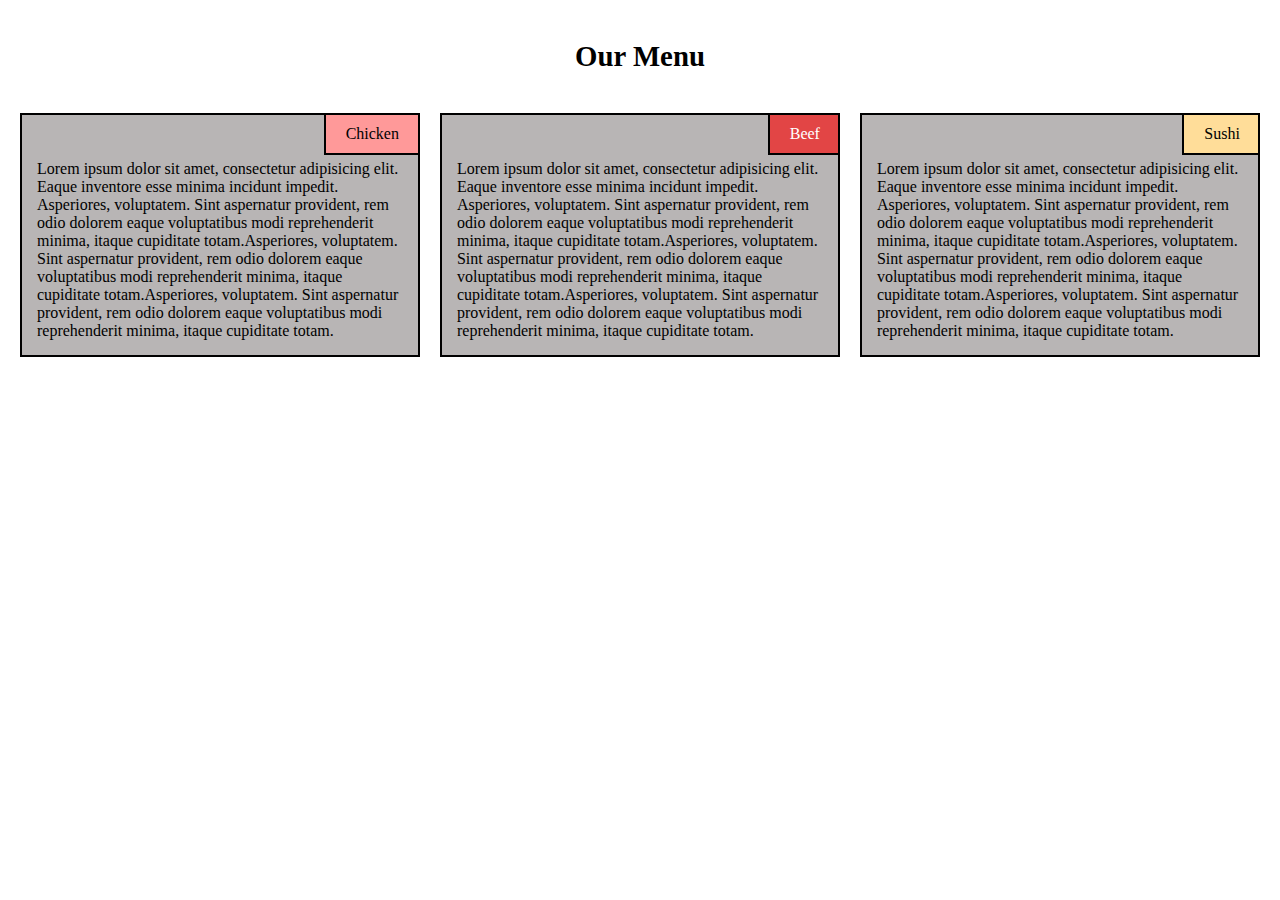
<file: mod2-solution/index.html>
<!DOCTYPE html>

<html lang="en" dir="ltr">
	<head>
		<meta charset="utf-8">
		<title>Module 2 Solution</title>
		
		<meta name="viewport" content="width=device-width, initial-scale=1">
		<link rel="stylesheet" href="styles.css"/>	
	</head>
	<body>

		<center><h1>Our Menu</h1></center>

		<div id="div-1" class="col-4">
			<div class="main-content">
				<span>Chicken</span>
				<p>Lorem ipsum dolor sit amet, consectetur adipisicing elit. Eaque inventore esse minima incidunt impedit. Asperiores, voluptatem. Sint aspernatur provident, rem odio dolorem eaque voluptatibus modi reprehenderit minima, itaque cupiditate totam.Asperiores, voluptatem. Sint aspernatur provident, rem odio dolorem eaque voluptatibus modi reprehenderit minima, itaque cupiditate totam.Asperiores, voluptatem. Sint aspernatur provident, rem odio dolorem eaque voluptatibus modi reprehenderit minima, itaque cupiditate totam.</p>
			</div>
		</div>

		<div id="div-2" class="col-4">
			<div class="main-content">
				<span>Beef</span>
				<p>Lorem ipsum dolor sit amet, consectetur adipisicing elit. Eaque inventore esse minima incidunt impedit. Asperiores, voluptatem. Sint aspernatur provident, rem odio dolorem eaque voluptatibus modi reprehenderit minima, itaque cupiditate totam.Asperiores, voluptatem. Sint aspernatur provident, rem odio dolorem eaque voluptatibus modi reprehenderit minima, itaque cupiditate totam.Asperiores, voluptatem. Sint aspernatur provident, rem odio dolorem eaque voluptatibus modi reprehenderit minima, itaque cupiditate totam.</p>
			</div>
		</div>

		<div id="div-3" class="col-4">
			<div class="main-content">
				<span>Sushi</span>
				<p>Lorem ipsum dolor sit amet, consectetur adipisicing elit. Eaque inventore esse minima incidunt impedit. Asperiores, voluptatem. Sint aspernatur provident, rem odio dolorem eaque voluptatibus modi reprehenderit minima, itaque cupiditate totam.Asperiores, voluptatem. Sint aspernatur provident, rem odio dolorem eaque voluptatibus modi reprehenderit minima, itaque cupiditate totam.Asperiores, voluptatem. Sint aspernatur provident, rem odio dolorem eaque voluptatibus modi reprehenderit minima, itaque cupiditate totam.</p>
			</div>
		</div>
	</body>
</html>
</file>
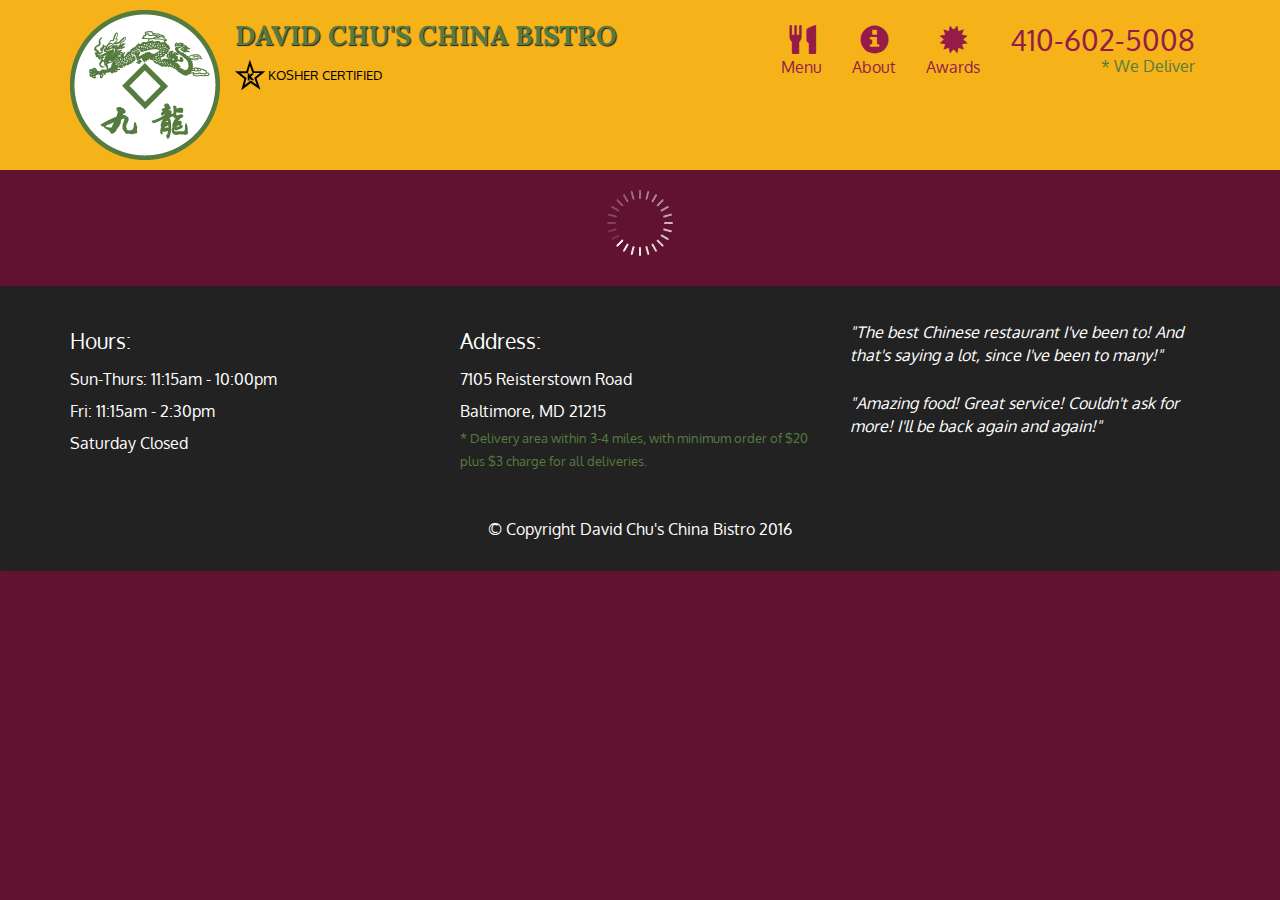
<file: mod5-solution/index.html>
<!doctype html>
<html lang="en">
  <head>
    <meta charset="utf-8">
    <meta http-equiv="X-UA-Compatible" content="IE=edge">
    <meta name="viewport" content="width=device-width, initial-scale=1">
    <title>David Chu's China Bistro</title>
    <link rel="stylesheet" href="css/bootstrap.min.css">
    <link rel="stylesheet" href="css/styles.css">
    <link href='https://fonts.googleapis.com/css?family=Oxygen:400,300,700' rel='stylesheet' type='text/css'>
    <link href='https://fonts.googleapis.com/css?family=Lora' rel='stylesheet' type='text/css'>
  </head>
<body>
  <header>
    <nav id="header-nav" class="navbar navbar-default">
      <div class="container">
        <div class="navbar-header">
          <a href="index.html" class="pull-left visible-md visible-lg">
            <div id="logo-img" alt="Logo image"></div>
          </a>

          <div class="navbar-brand">
            <a href="index.html"><h1>David Chu's China Bistro</h1></a>
            <p>
              <img src="images/star-k-logo.png" alt="Kosher certification">
              <span>Kosher Certified</span>
            </p>
          </div>

          <button id="navbarToggle" type="button" class="navbar-toggle collapsed" data-toggle="collapse" data-target="#collapsable-nav" aria-expanded="false">
            <span class="sr-only">Toggle navigation</span>
            <span class="icon-bar"></span>
            <span class="icon-bar"></span>
            <span class="icon-bar"></span>
          </button>
        </div>
        
        <div id="collapsable-nav" class="collapse navbar-collapse">
           <ul id="nav-list" class="nav navbar-nav navbar-right">
            <li id="navHomeButton" class="visible-xs active">
              <a href="index.html">
                <span class="glyphicon glyphicon-home"></span> Home</a>
            </li>
            <li id="navMenuButton">
              <a href="#" onclick="$dc.loadMenuCategories();">
                <span class="glyphicon glyphicon-cutlery"></span><br class="hidden-xs"> Menu</a>
            </li>
            <li>
              <a href="#">
                <span class="glyphicon glyphicon-info-sign"></span><br class="hidden-xs"> About</a>
            </li>
            <li>
              <a href="#">
                <span class="glyphicon glyphicon-certificate"></span><br class="hidden-xs"> Awards</a>
            </li>
            <li id="phone" class="hidden-xs">
              <a href="tel:410-602-5008">
                <span>410-602-5008</span></a><div>* We Deliver</div>
            </li>
          </ul><!-- #nav-list -->
        </div><!-- .collapse .navbar-collapse -->
      </div><!-- .container -->
    </nav><!-- #header-nav -->
  </header>

  <div id="call-btn" class="visible-xs">
    <a class="btn" href="tel:410-602-5008">
    <span class="glyphicon glyphicon-earphone"></span>
    410-602-5008
    </a>
  </div>
  <div id="xs-deliver" class="text-center visible-xs">* We Deliver</div>

  <div id="main-content" class="container"></div>

  <footer class="panel-footer">
    <div class="container">
      <div class="row">
        <section id="hours" class="col-sm-4">
          <span>Hours:</span><br>
          Sun-Thurs: 11:15am - 10:00pm<br>
          Fri: 11:15am - 2:30pm<br>
          Saturday Closed
          <hr class="visible-xs">
        </section>
        <section id="address" class="col-sm-4">
          <span>Address:</span><br>
          7105 Reisterstown Road<br>
          Baltimore, MD 21215
          <p>* Delivery area within 3-4 miles, with minimum order of $20 plus $3 charge for all deliveries.</p>
          <hr class="visible-xs">
        </section>
        <section id="testimonials" class="col-sm-4">
          <p>"The best Chinese restaurant I've been to! And that's saying a lot, since I've been to many!"</p>
          <p>"Amazing food! Great service! Couldn't ask for more! I'll be back again and again!"</p>
        </section>
      </div>
      <div class="text-center">&copy; Copyright David Chu's China Bistro 2016</div>
    </div>
  </footer>

  <!-- jQuery (Bootstrap JS plugins depend on it) -->
  <script src="js/jquery-2.1.4.min.js"></script>
  <script src="js/bootstrap.min.js"></script>
  <script src="js/ajax-utils.js"></script>
  <script src="js/script.js"></script>
</body>
</html>
</file>
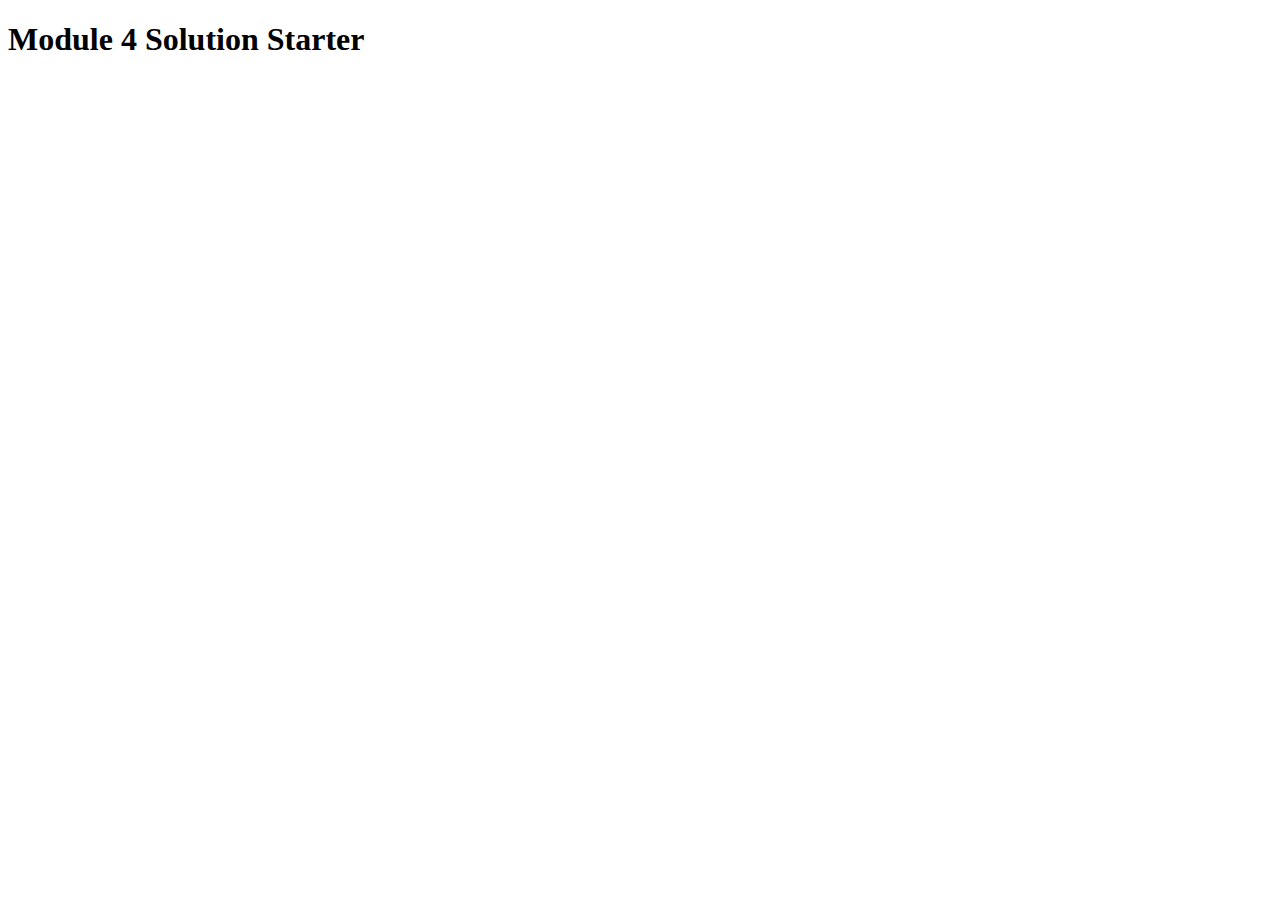
<file: mod4-solution/harder/index.html>
<!DOCTYPE html>
<html>
<head>
  <meta charset="utf-8">
  <title>Module 4 Solution Starter</title>
  <script>
    var names = []; // DO NOT REMOVE
  </script>
  <script src="SpeakHello.js"></script>
  <script src="SpeakGoodBye.js"></script>
  <script src="script.js"></script>
</head>
<body>
  <h1>Module 4 Solution Starter</h1>
</body>
</html>
</file>
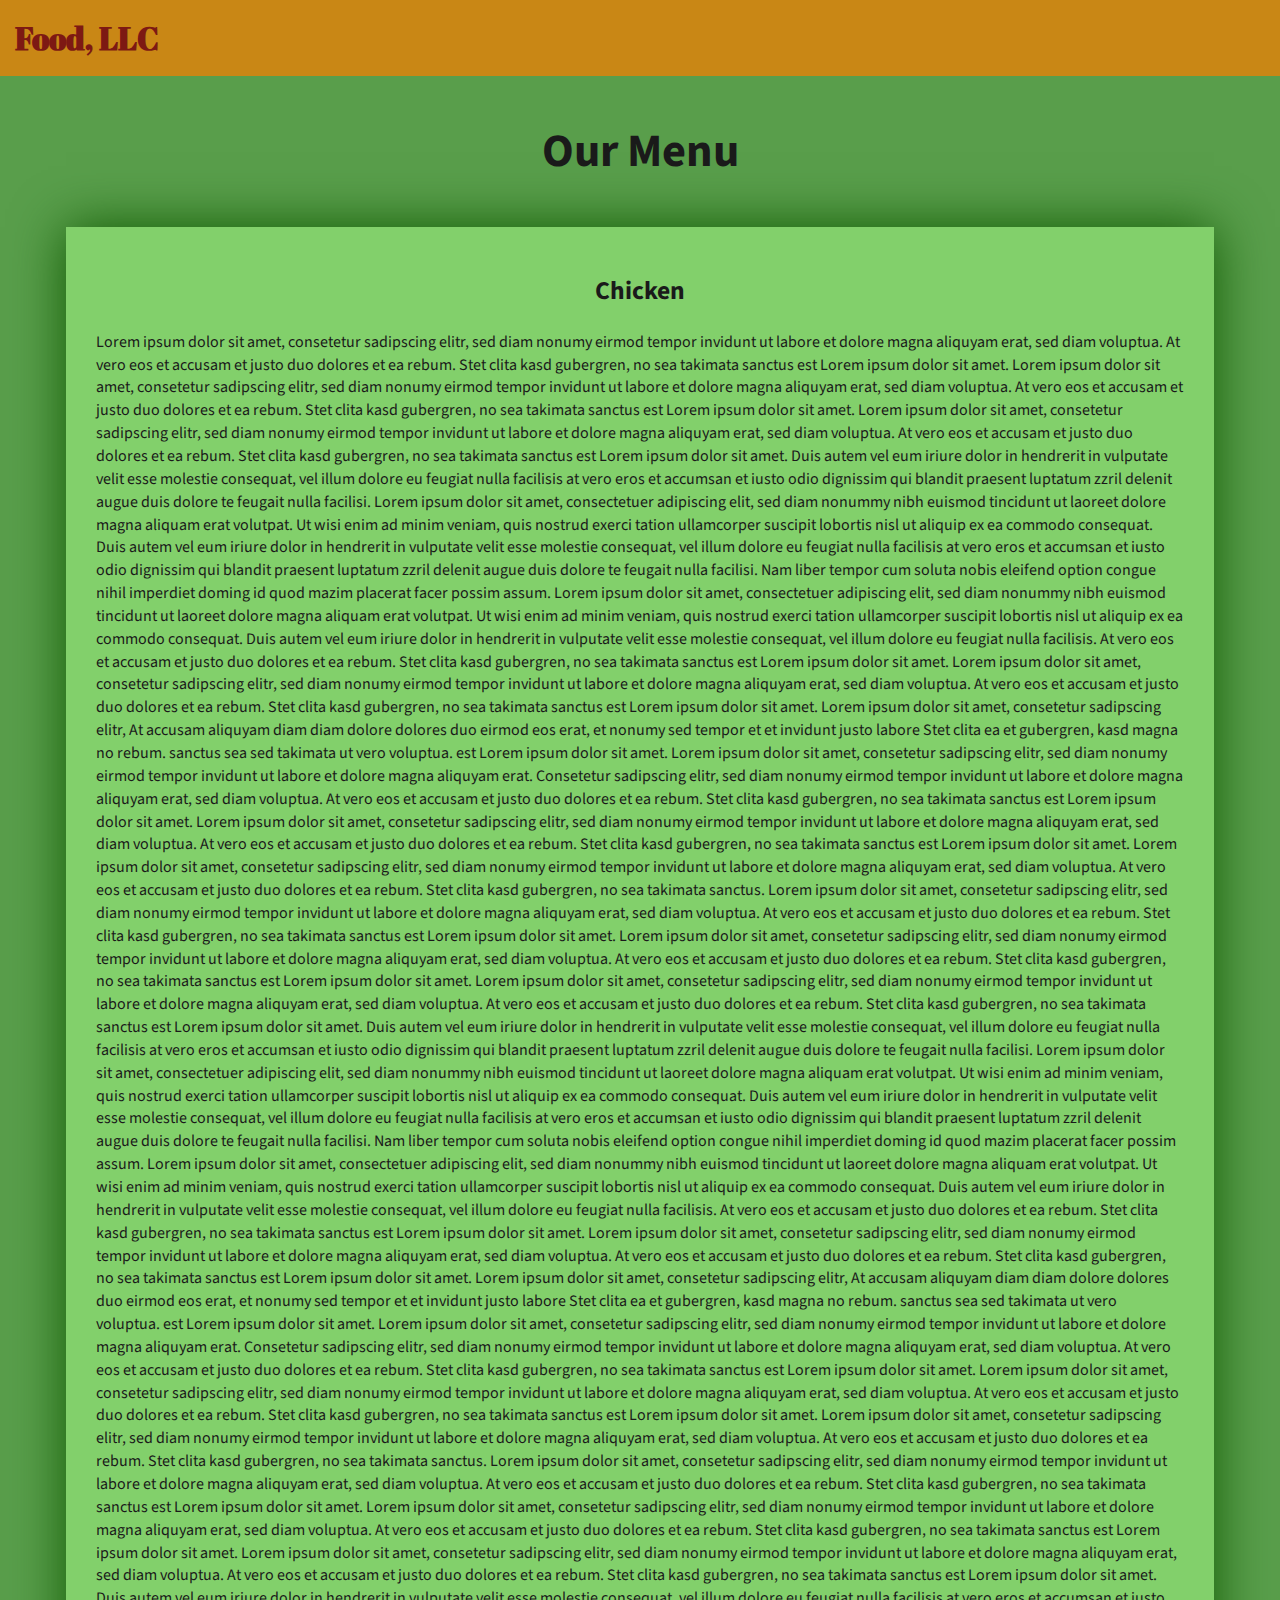
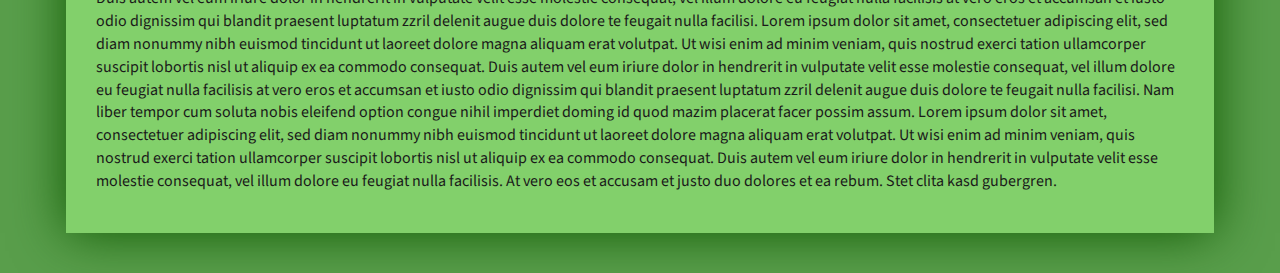
<file: mod3-solution/index_basic.html>
<!DOCTYPE html>
<html lang="zxx">

<head>
    <meta charset="utf-8">
    <meta http-equiv="X-UA-Compatible" content="IE=edge">
    <meta name="viewport" content="width=device-width, initial-scale=1">
    <title>Assignment Solution for Module 3</title>
    <link rel="stylesheet" href="css/bootstrap.min.css">
    <link rel="stylesheet" href="css/styles_basic.css">
    <link href="https://fonts.googleapis.com/css?family=Source+Sans+Pro" rel="stylesheet">
    <link href="https://fonts.googleapis.com/css?family=Abril+Fatface" rel="stylesheet">

    <!-- HTML5 shim and Respond.js for IE8 support of HTML5 elements and media queries -->
    <!-- WARNING: Respond.js doesn't work if you view the page via file:// -->
    <!--[if lt IE 9]>
      <script src="https://oss.maxcdn.com/html5shiv/3.7.2/html5shiv.min.js"></script>
      <script src="https://oss.maxcdn.com/respond/1.4.2/respond.min.js"></script>
    <![endif]-->
</head>

<body>
    <header>
        <nav id="header-nav" class="navbar navbar-default">
            <div class="container-fluid">
                <div class="navbar-header">
                    <div class="navbar-brand">
                        <a href="index_basic.html"><h1>Food, LLC</h1></a>
                    </div>

                    <button type="button" class="navbar-toggle collapsed visible-xs" data-toggle="collapse" data-target="#collapsable-nav" aria-expanded="false">
                        <span class="sr-only">Toggle navigation</span>
                        <span class="icon-bar"></span>
                        <span class="icon-bar"></span>
                        <span class="icon-bar"></span>
                    </button>
                </div>

                <div id="collapsable-nav" class="collapse navbar-collapse">
                    <ul id="nav-list" class="nav navbar-nav navbar-right visible-xs text-center">
                        <li>
                            <a><br class="hidden-xs"> Chicken</a>
                        </li>
                        <li>
                            <a><br class="hidden-xs"> Beef</a>
                        </li>
                        <li>
                            <a><br class="hidden-xs"> Sushi</a>
                        </li>
                    </ul>
                </div>
            </div>
        </nav>
    </header>

    <div id="main-content" class="container">
        <h2 id="top-heading" class="text-center">Our Menu</h2>
        <section id="main-section">
            <h3 class="text-center">Chicken</h3>
            <p>
                Lorem ipsum dolor sit amet, consetetur sadipscing elitr, sed diam nonumy eirmod tempor invidunt ut labore et dolore magna aliquyam erat, sed diam voluptua. At vero eos et accusam et justo duo dolores et ea rebum. Stet clita kasd gubergren, no sea takimata
                sanctus est Lorem ipsum dolor sit amet. Lorem ipsum dolor sit amet, consetetur sadipscing elitr, sed diam nonumy eirmod tempor invidunt ut labore et dolore magna aliquyam erat, sed diam voluptua. At vero eos et accusam et justo duo dolores
                et ea rebum. Stet clita kasd gubergren, no sea takimata sanctus est Lorem ipsum dolor sit amet. Lorem ipsum dolor sit amet, consetetur sadipscing elitr, sed diam nonumy eirmod tempor invidunt ut labore et dolore magna aliquyam erat, sed
                diam voluptua. At vero eos et accusam et justo duo dolores et ea rebum. Stet clita kasd gubergren, no sea takimata sanctus est Lorem ipsum dolor sit amet. Duis autem vel eum iriure dolor in hendrerit in vulputate velit esse molestie consequat,
                vel illum dolore eu feugiat nulla facilisis at vero eros et accumsan et iusto odio dignissim qui blandit praesent luptatum zzril delenit augue duis dolore te feugait nulla facilisi. Lorem ipsum dolor sit amet, consectetuer adipiscing elit,
                sed diam nonummy nibh euismod tincidunt ut laoreet dolore magna aliquam erat volutpat. Ut wisi enim ad minim veniam, quis nostrud exerci tation ullamcorper suscipit lobortis nisl ut aliquip ex ea commodo consequat. Duis autem vel eum iriure
                dolor in hendrerit in vulputate velit esse molestie consequat, vel illum dolore eu feugiat nulla facilisis at vero eros et accumsan et iusto odio dignissim qui blandit praesent luptatum zzril delenit augue duis dolore te feugait nulla
                facilisi. Nam liber tempor cum soluta nobis eleifend option congue nihil imperdiet doming id quod mazim placerat facer possim assum. Lorem ipsum dolor sit amet, consectetuer adipiscing elit, sed diam nonummy nibh euismod tincidunt ut laoreet
                dolore magna aliquam erat volutpat. Ut wisi enim ad minim veniam, quis nostrud exerci tation ullamcorper suscipit lobortis nisl ut aliquip ex ea commodo consequat. Duis autem vel eum iriure dolor in hendrerit in vulputate velit esse molestie
                consequat, vel illum dolore eu feugiat nulla facilisis. At vero eos et accusam et justo duo dolores et ea rebum. Stet clita kasd gubergren, no sea takimata sanctus est Lorem ipsum dolor sit amet. Lorem ipsum dolor sit amet, consetetur
                sadipscing elitr, sed diam nonumy eirmod tempor invidunt ut labore et dolore magna aliquyam erat, sed diam voluptua. At vero eos et accusam et justo duo dolores et ea rebum. Stet clita kasd gubergren, no sea takimata sanctus est Lorem
                ipsum dolor sit amet. Lorem ipsum dolor sit amet, consetetur sadipscing elitr, At accusam aliquyam diam diam dolore dolores duo eirmod eos erat, et nonumy sed tempor et et invidunt justo labore Stet clita ea et gubergren, kasd magna no
                rebum. sanctus sea sed takimata ut vero voluptua. est Lorem ipsum dolor sit amet. Lorem ipsum dolor sit amet, consetetur sadipscing elitr, sed diam nonumy eirmod tempor invidunt ut labore et dolore magna aliquyam erat. Consetetur sadipscing
                elitr, sed diam nonumy eirmod tempor invidunt ut labore et dolore magna aliquyam erat, sed diam voluptua. At vero eos et accusam et justo duo dolores et ea rebum. Stet clita kasd gubergren, no sea takimata sanctus est Lorem ipsum dolor
                sit amet. Lorem ipsum dolor sit amet, consetetur sadipscing elitr, sed diam nonumy eirmod tempor invidunt ut labore et dolore magna aliquyam erat, sed diam voluptua. At vero eos et accusam et justo duo dolores et ea rebum. Stet clita kasd
                gubergren, no sea takimata sanctus est Lorem ipsum dolor sit amet. Lorem ipsum dolor sit amet, consetetur sadipscing elitr, sed diam nonumy eirmod tempor invidunt ut labore et dolore magna aliquyam erat, sed diam voluptua. At vero eos
                et accusam et justo duo dolores et ea rebum. Stet clita kasd gubergren, no sea takimata sanctus. Lorem ipsum dolor sit amet, consetetur sadipscing elitr, sed diam nonumy eirmod tempor invidunt ut labore et dolore magna aliquyam erat, sed
                diam voluptua. At vero eos et accusam et justo duo dolores et ea rebum. Stet clita kasd gubergren, no sea takimata sanctus est Lorem ipsum dolor sit amet. Lorem ipsum dolor sit amet, consetetur sadipscing elitr, sed diam nonumy eirmod
                tempor invidunt ut labore et dolore magna aliquyam erat, sed diam voluptua. At vero eos et accusam et justo duo dolores et ea rebum. Stet clita kasd gubergren, no sea takimata sanctus est Lorem ipsum dolor sit amet. Lorem ipsum dolor sit
                amet, consetetur sadipscing elitr, sed diam nonumy eirmod tempor invidunt ut labore et dolore magna aliquyam erat, sed diam voluptua. At vero eos et accusam et justo duo dolores et ea rebum. Stet clita kasd gubergren, no sea takimata sanctus
                est Lorem ipsum dolor sit amet. Duis autem vel eum iriure dolor in hendrerit in vulputate velit esse molestie consequat, vel illum dolore eu feugiat nulla facilisis at vero eros et accumsan et iusto odio dignissim qui blandit praesent
                luptatum zzril delenit augue duis dolore te feugait nulla facilisi. Lorem ipsum dolor sit amet, consectetuer adipiscing elit, sed diam nonummy nibh euismod tincidunt ut laoreet dolore magna aliquam erat volutpat. Ut wisi enim ad minim
                veniam, quis nostrud exerci tation ullamcorper suscipit lobortis nisl ut aliquip ex ea commodo consequat. Duis autem vel eum iriure dolor in hendrerit in vulputate velit esse molestie consequat, vel illum dolore eu feugiat nulla facilisis
                at vero eros et accumsan et iusto odio dignissim qui blandit praesent luptatum zzril delenit augue duis dolore te feugait nulla facilisi. Nam liber tempor cum soluta nobis eleifend option congue nihil imperdiet doming id quod mazim placerat
                facer possim assum. Lorem ipsum dolor sit amet, consectetuer adipiscing elit, sed diam nonummy nibh euismod tincidunt ut laoreet dolore magna aliquam erat volutpat. Ut wisi enim ad minim veniam, quis nostrud exerci tation ullamcorper suscipit
                lobortis nisl ut aliquip ex ea commodo consequat. Duis autem vel eum iriure dolor in hendrerit in vulputate velit esse molestie consequat, vel illum dolore eu feugiat nulla facilisis. At vero eos et accusam et justo duo dolores et ea rebum.
                Stet clita kasd gubergren, no sea takimata sanctus est Lorem ipsum dolor sit amet. Lorem ipsum dolor sit amet, consetetur sadipscing elitr, sed diam nonumy eirmod tempor invidunt ut labore et dolore magna aliquyam erat, sed diam voluptua.
                At vero eos et accusam et justo duo dolores et ea rebum. Stet clita kasd gubergren, no sea takimata sanctus est Lorem ipsum dolor sit amet. Lorem ipsum dolor sit amet, consetetur sadipscing elitr, At accusam aliquyam diam diam dolore dolores
                duo eirmod eos erat, et nonumy sed tempor et et invidunt justo labore Stet clita ea et gubergren, kasd magna no rebum. sanctus sea sed takimata ut vero voluptua. est Lorem ipsum dolor sit amet. Lorem ipsum dolor sit amet, consetetur sadipscing
                elitr, sed diam nonumy eirmod tempor invidunt ut labore et dolore magna aliquyam erat. Consetetur sadipscing elitr, sed diam nonumy eirmod tempor invidunt ut labore et dolore magna aliquyam erat, sed diam voluptua. At vero eos et accusam
                et justo duo dolores et ea rebum. Stet clita kasd gubergren, no sea takimata sanctus est Lorem ipsum dolor sit amet. Lorem ipsum dolor sit amet, consetetur sadipscing elitr, sed diam nonumy eirmod tempor invidunt ut labore et dolore magna
                aliquyam erat, sed diam voluptua. At vero eos et accusam et justo duo dolores et ea rebum. Stet clita kasd gubergren, no sea takimata sanctus est Lorem ipsum dolor sit amet. Lorem ipsum dolor sit amet, consetetur sadipscing elitr, sed
                diam nonumy eirmod tempor invidunt ut labore et dolore magna aliquyam erat, sed diam voluptua. At vero eos et accusam et justo duo dolores et ea rebum. Stet clita kasd gubergren, no sea takimata sanctus. Lorem ipsum dolor sit amet, consetetur
                sadipscing elitr, sed diam nonumy eirmod tempor invidunt ut labore et dolore magna aliquyam erat, sed diam voluptua. At vero eos et accusam et justo duo dolores et ea rebum. Stet clita kasd gubergren, no sea takimata sanctus est Lorem
                ipsum dolor sit amet. Lorem ipsum dolor sit amet, consetetur sadipscing elitr, sed diam nonumy eirmod tempor invidunt ut labore et dolore magna aliquyam erat, sed diam voluptua. At vero eos et accusam et justo duo dolores et ea rebum.
                Stet clita kasd gubergren, no sea takimata sanctus est Lorem ipsum dolor sit amet. Lorem ipsum dolor sit amet, consetetur sadipscing elitr, sed diam nonumy eirmod tempor invidunt ut labore et dolore magna aliquyam erat, sed diam voluptua.
                At vero eos et accusam et justo duo dolores et ea rebum. Stet clita kasd gubergren, no sea takimata sanctus est Lorem ipsum dolor sit amet. Duis autem vel eum iriure dolor in hendrerit in vulputate velit esse molestie consequat, vel illum
                dolore eu feugiat nulla facilisis at vero eros et accumsan et iusto odio dignissim qui blandit praesent luptatum zzril delenit augue duis dolore te feugait nulla facilisi. Lorem ipsum dolor sit amet, consectetuer adipiscing elit, sed diam
                nonummy nibh euismod tincidunt ut laoreet dolore magna aliquam erat volutpat. Ut wisi enim ad minim veniam, quis nostrud exerci tation ullamcorper suscipit lobortis nisl ut aliquip ex ea commodo consequat. Duis autem vel eum iriure dolor
                in hendrerit in vulputate velit esse molestie consequat, vel illum dolore eu feugiat nulla facilisis at vero eros et accumsan et iusto odio dignissim qui blandit praesent luptatum zzril delenit augue duis dolore te feugait nulla facilisi.
                Nam liber tempor cum soluta nobis eleifend option congue nihil imperdiet doming id quod mazim placerat facer possim assum. Lorem ipsum dolor sit amet, consectetuer adipiscing elit, sed diam nonummy nibh euismod tincidunt ut laoreet dolore
                magna aliquam erat volutpat. Ut wisi enim ad minim veniam, quis nostrud exerci tation ullamcorper suscipit lobortis nisl ut aliquip ex ea commodo consequat. Duis autem vel eum iriure dolor in hendrerit in vulputate velit esse molestie
                consequat, vel illum dolore eu feugiat nulla facilisis. At vero eos et accusam et justo duo dolores et ea rebum. Stet clita kasd gubergren.
            </p>
        </section>

    </div>

    <!-- jQuery (Bootstrap JS plugins depend on it) -->
    <script src="js/jquery-3.1.1.min.js"></script>
    <script src="js/bootstrap.min.js"></script>
    <!-- <script src="js/script.js"></script> -->

</body>

</html>
</file>
<file: mod2-solution/styles.css>
* {
    margin:0;
	padding:0;
	box-sizing: border-box;
	font-family:'Balsamiq Sans', cursive;
  }
  
  body {
    margin:0px 10px;
    padding: 0;
  }
  
  h1 {
	margin-top: 40px;
	margin-bottom: 30px;
	font-size: 180%;
  font-weight: bold;
  }
  
  span {
    position:absolute;
    right:0;
    top:0;
    padding:10px 20px;
    margin:0;
  }
  
  p {
    margin:30px 0 0 0 ;
    padding:15px;
  }
  
  #div-1 span {
    background-color:#ff9999;
    border:2px solid black;
    margin-right: -3px;
    margin-top: -2px;
  }
  
  #div-2 span {
    background-color:#e24545;
    border:2px solid black;
    color:white;
    margin-right: -4px;
    margin-top: -2px;
  }
  
  #div-3 span {
    background-color:#ffdd99;
    border:2px solid black;
    margin-right: -4px;
    margin-top: -2px;
  }
  
  .main-content {
    border: 2px solid;
    background-color: #b8b5b5;
    overflow: hidden;
    position: relative;
  }
  
  @media (min-width:992px) {
    .col-4 {
      float:left;
      width:33.33%;
      padding: 10px;
    }
  }
  
  @media (min-width:768px) and (max-width:991px) {
    .col-4{
      float:left;
      width:50%;
      padding:10px;
    }
  
    #div-3 {
      float:left;
      width: 100%;
      padding:10px;
    }
  }
  
  @media (max-width:767px) {
    .col-4 {
      padding:10px;
    }
  }
</file>
<file: mod5-solution/css/styles.css>
body {
  font-size: 16px;
  color: #fff;
  background-color: #61122f;
  font-family: 'Oxygen', sans-serif;
}

/** HEADER **/
#header-nav {
  background-color: #f6b319;
  border-radius: 0;
  border: 0;
}

#logo-img {
  background: url('../images/restaurant-logo_large.png') no-repeat;
  width: 150px;
  height: 150px;
  margin: 10px 15px 10px 0;
}

.navbar-brand {
  padding-top: 25px;
}
.navbar-brand h1 { /* Restaurant name */
  font-family: 'Lora', serif;
  color: #557c3e;
  font-size: 1.5em;
  text-transform: uppercase;
  font-weight: bold;
  text-shadow: 1px 1px 1px #222;
  margin-top: 0;
  margin-bottom: 0;
  line-height: .75;
}
.navbar-brand a:hover, .navbar-brand a:focus {
  text-decoration: none;
}
.navbar-brand p { /* Kosher cert */
  color: #000;
  text-transform: uppercase;
  font-size: .7em;
  margin-top: 15px;
}
.navbar-brand p span { /* Star-K */
  vertical-align: middle;
}

#nav-list {
  margin-top: 10px;
}
#nav-list a {
  color: #951C49;
  text-align: center;
}
#nav-list a:hover {
  background: #E7E7E7;
}
#nav-list a span {
  font-size: 1.8em;
}

#phone {
  margin-top: 5px;
}
#phone a { /* Phone number */
  text-align: right;
  padding-bottom: 0;
}
#phone div { /* We Deliver */
  color: #557c3e;
  text-align: right;
  padding-right: 15px;
}

.navbar-header button.navbar-toggle, .navbar-header .icon-bar {
  border: 1px solid #61122f;
}
.navbar-header button.navbar-toggle {
  clear: both;
  margin-top: -30px;
}
/* END HEADER */

/* FOOTER */
.panel-footer {
  margin-top: 30px;
  padding-top: 35px;
  padding-bottom: 30px;
  background-color: #222;
  border-top: 0;
}
.panel-footer div.row {
  margin-bottom: 35px;
}
#hours, #address {
  line-height: 2;
}
#hours > span, #address > span {
  font-size: 1.3em;
}
#address p {
  color: #557c3e;
  font-size: .8em;
  line-height: 1.8;
}
#testimonials {
  font-style: italic;
}
#testimonials p:nth-child(2) {
  margin-top: 25px;
}
/* END FOOTER */



/* HOME PAGE */
.container .jumbotron {
  box-shadow: 0 0 50px #3F0C1F;
  border: 2px solid #3F0C1F;
}

#menu-tile, #specials-tile, #map-tile {
  height: 250px;
  width: 100%;
  margin-bottom: 15px;
  position: relative;
  border: 2px solid #3F0C1F;
  overflow: hidden;
}
#menu-tile:hover, #specials-tile:hover, #map-tile:hover {
  box-shadow: 0 1px 5px 1px #cccccc;
}
#menu-tile {
  background: url('../images/menu-tile.jpg') no-repeat;
  background-position: center;
}
#specials-tile {
  background: url('../images/specials-tile.jpg') no-repeat;
  background-position: center;
}
#menu-tile span, #specials-tile span, #map-tile span {
  position: absolute;
  bottom: 0;
  right: 0;
  width: 100%;
  text-align: center;
  font-size: 1.6em;
  text-transform: uppercase;
  background-color: #000;
  color: #fff;
  opacity: .8;
}
/* END HOME PAGE */

/* MENU CATEGORIES PAGE */
.category-tile { 
  position: relative;
  border: 2px solid #3F0C1F;
  overflow: hidden;
  width: 200px;
  height: 200px;
  margin: 0 auto 15px;
}
.category-tile span {
  position: absolute;
  bottom: 0;
  right: 0;
  width: 100%;
  text-align: center;
  font-size: 1.2em;
  text-transform: uppercase;
  background-color: #000;
  color: #fff;
  opacity: .8;
}
.category-tile:hover {
  box-shadow: 0 1px 5px 1px #cccccc;
}

#menu-categories-title + div {
  margin-bottom: 50px;
}
/* END MENU CATEGORIES PAGE */

/* SINGLE CATEGORY PAGE */
.menu-item-tile {
  margin-bottom: 25px;
}
.menu-item-tile hr {
  width: 80%;
}
.menu-item-tile .menu-item-price {
  font-size: 1.1em;
  text-align: right;
  margin-top: -15px;
  margin-right: -15px;
}
.menu-item-tile .menu-item-price span {
  font-size: .6em;
}
.menu-item-photo {
  position: relative;
  border: 2px solid #3F0C1F; 
  overflow: hidden;
  padding: 0;
  margin-right: -15px;
  margin-left: auto;
  margin-bottom: 20px;
  max-width: 250px;
}
.menu-item-photo div {
  position: absolute;
  bottom: 0;
  right: 0;
  width: 80px;
  background-color: #557c3e;
  text-align: center;
}
.menu-item-description {
  padding-right: 30px;
}
h3.menu-item-title {
  margin: 0 0 10px;
}
.menu-item-details {
  font-size: .9em;
  font-style: italic;
}
/* END SINGLE CATEGORY PAGE */


/********** Large devices only **********/
@media (min-width: 1200px) {
  .container .jumbotron {
    background: url('../images/jumbotron_1200.jpg') no-repeat;
    height: 675px;
  }
}

/********** Medium devices only **********/
@media (min-width: 992px) and (max-width: 1199px) {
  /* Header */
  #logo-img {
    background: url('../images/restaurant-logo_medium.png') no-repeat;
    width: 100px;
    height: 100px;
    margin: 5px 5px 5px 0;
  }
  /* End Header */

  /* Home Page */
  .container .jumbotron {
    background: url('../images/jumbotron_992.jpg') no-repeat;
    height: 558px;
  }
  /* End Home Page */
}

/********** Small devices only **********/
@media (min-width: 768px) and (max-width: 991px) {
  /* Home Page */
  .container .jumbotron {
    background: url('../images/jumbotron_768.jpg') no-repeat;
    height: 432px;
  }
  /* End Home Page */
}

/********** Extra small devices only **********/
@media (max-width: 767px) {
  /* Header */
  .navbar-brand {
    padding-top: 10px;
    height: 80px;
  }
  .navbar-brand h1 { /* Restaurant name */
    padding-top: 10px;
    font-size: 5vw; /* 1vw = 1% of viewport width */
  }
  .navbar-brand p { /* Kosher cert */
    font-size: .6em;
    margin-top: 12px;
  }
  .navbar-brand p img { /* Star-K */
    height: 20px;
  }

  #collapsable-nav a { /* Collapsed nav menu text */
    font-size: 1.2em;
  }
  #collapsable-nav a span { /* Collapsed nav menu glyph */
    font-size: 1em;
    margin-right: 5px;
  }

  #call-btn > a {
    font-size: 1.5em;
    display: block;
    margin: 0 20px;
    padding: 10px;
    border: 2px solid #fff;
    background-color: #f6b319;
    color: #951c49;
  }
  #xs-deliver {
    margin-top: 5px;
    font-size: .7em;
    letter-spacing: .1em;
    text-transform: uppercase;
  }
  /* End Header */

  /* Footer */
  .panel-footer section {
    margin-bottom: 30px;
    text-align: center;
  }
  .panel-footer section:nth-child(3) {
    margin-bottom: 0; /* margin already exists on the whole row */
  }
  .panel-footer section hr {
    width: 50%;
  }
  /* End Footer */

  /* Home Page */
  .container .jumbotron {
    margin-top: 30px;
    padding: 0;
  }
  #menu-tile, #specials-tile {
    width: 360px;
    margin: 0 auto 15px;
  }

  .menu-item-photo {
    margin-right: auto;
  }
  .menu-item-tile .menu-item-price {
    text-align: center;
  }
  .menu-item-description {
    text-align: center;;
  }
}


/********** Super extra small devices Only :-) (e.g., iPhone 4) **********/
@media (max-width: 479px) {
  /* Header */
  .navbar-brand h1 { /* Restaurant name */
    padding-top: 5px;
    font-size: 6vw;
  }
  /* End Header */
  
  /* Home page */
  #menu-tile, #specials-tile {
    width: 280px;
    margin: 0 auto 15px;
  }

  .col-xxs-12 {
    position: relative;
    min-height: 1px;
    padding-right: 15px;
    padding-left: 15px;
    float: left;
    width: 100%;
  }
}
</file>
<file: mod3-solution/css/styles_basic.css>
body {
    font-size: 16px;
    font-family: 'Source Sans Pro', sans-serif;
    color: #1a1a1a;
    background-color: #599e4b;
}


/** HEADER **/

#header-nav {
    background-color: #c98715;
    border-radius: 0;
    border: 0;
}

#header-nav button {
    margin-top: 22px;
}

.navbar-default .navbar-toggle:focus, .navbar-default .navbar-toggle:hover {
    background-color: #fce29e;
}

.navbar-collapse {
    border-top: 0;
}

.navbar-brand, .navbar-nav li a {
    line-height: 76px;
    height: 76px;
    padding-top: 0;
}

.navbar-brand h1 {
    color: #7d1913;
    font-family: 'Abril Fatface', cursive;
    font-weight: bolder;
    font-size: 1.8em;
}

.navbar-brand a:hover {
    text-decoration: none;
    text-shadow: 1px 1px 1px #fe9797;
}

#nav-list {
    background-color: #e4af34;
}

#nav-list a {
    font-weight: bolder;
    color: #282828;
    font-size: 1.2em;
}

#nav-list a:hover {
    color: #202020;
    background-color: #fce29e;
}

.navbar-header button.navbar-toggle, .navbar-header .icon-bar {
    border: 1px solid #7d1913;
}


/** END HEADER */


/** HOME PAGE **/

#main-content {
    width: 92%;
    margin-bottom: 40px;
}

#main-content h2 {
    font-size: 2.9em;
    font-weight: bold;
    margin-top: 30px;
    margin-bottom: 50px;
}

#main-content h3 {
    font-size: 1.6em;
    font-weight: bold;
    margin-bottom: 1em;
}

#main-section {
    background-color: #82d06b;
    box-shadow: 0 0 50px #0f5900;
    padding: 30px;
}

/** END HOME PAGE **/
</file>
